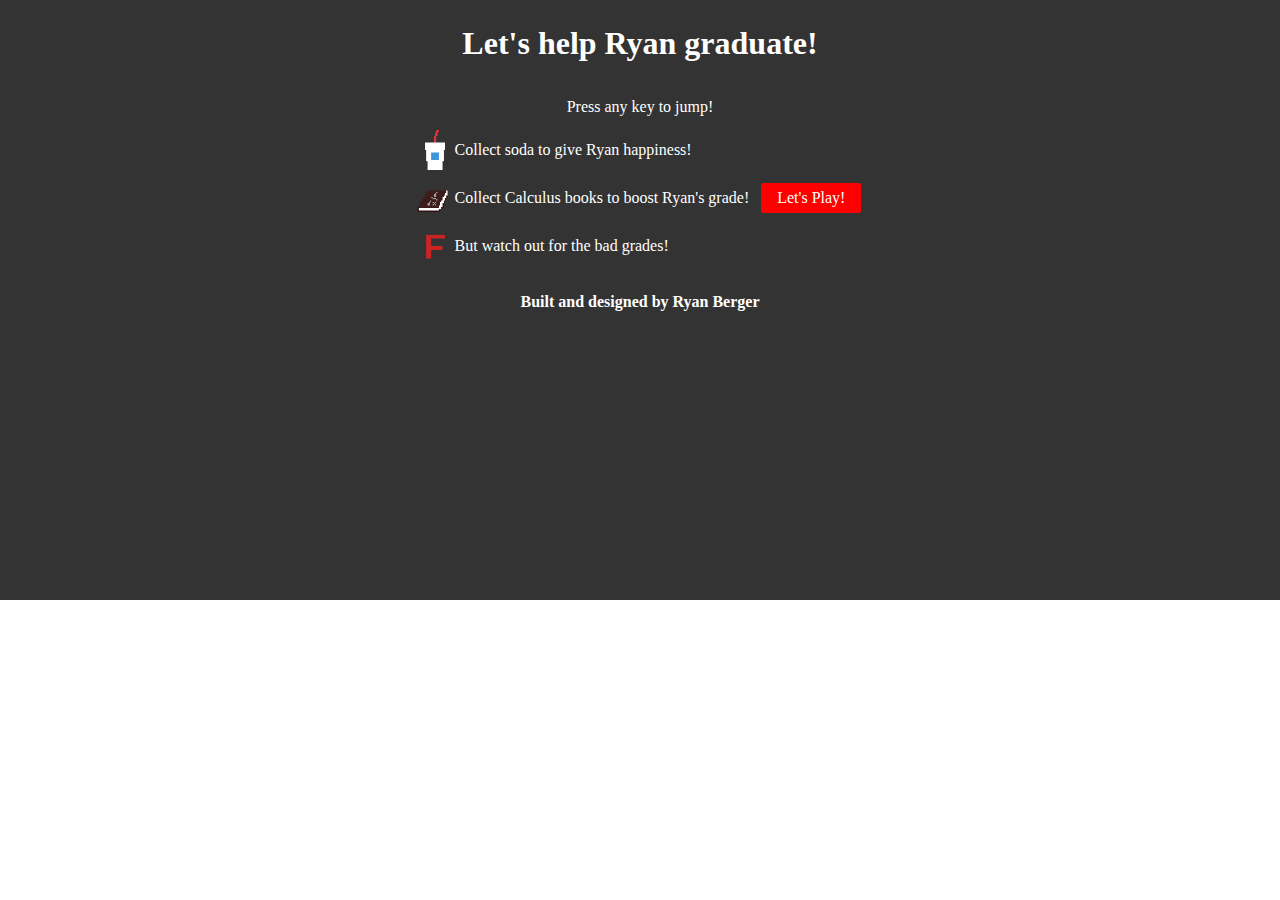
<file: index.html>
<!doctype html>
<html class="no-js" lang="">
    <head>
        <meta charset="utf-8">
        <meta http-equiv="x-ua-compatible" content="ie=edge">
        <title></title>
        <meta name="description" content="">
        <meta name="viewport" content="width=device-width, initial-scale=1">

        <link rel="manifest" href="site.webmanifest">
        <link rel="apple-touch-icon" href="icon.png">
        <!-- Place favicon.ico in the root directory -->

        <link rel="stylesheet" href="css/normalize.css">
        <link rel="stylesheet" href="css/main.css">
    </head>
    <body>
        <!--[if lte IE 9]>
            <p class="browserupgrade">You are using an <strong>outdated</strong> browser. Please <a href="https://browsehappy.com/">upgrade your browser</a> to improve your experience and security.</p>
        <![endif]-->



        <canvas id="game" style="max-height: 600px"></canvas>

        <div class="end-overlay" id="loss">
            <h1 style="color: white">Oh no! Ryan lost his scholarship but don't worry, he still graduated!</h1>
        </div>

        <div class="end-overlay" id="win">
            <h1 style="color: white">Hooray! Ryan graduated!</h1>
        </div>

        <div class="tutorial-overlay">
            <h1 class="tutorial-overlay__title">Let's help Ryan graduate!</h1>
            <div style="align-self: center; padding: 8px">Press any key to jump!</div>
            <div class="tutorial-overlay__body">
                <div class="tutorial-overlay__item-container">
                    <div class="tutorial-overlay__item">
                        <img class="tutorial-overlay__image" src="/img/soda.gif">
                        <div class="tutorial-overlay__description">Collect soda to give Ryan happiness!</div>
                    </div>

                    <div class="tutorial-overlay__item">
                        <img class="tutorial-overlay__image" src="/img/book.gif">
                        <div class="tutorial-overlay__description">Collect Calculus books to boost Ryan's grade!</div>
                    </div>

                    <div class="tutorial-overlay__item">
                        <img class="tutorial-overlay__image" src="/img/bad-grade.gif">
                        <div class="tutorial-overlay__description">But watch out for the bad grades!</div>
                    </div>

                </div>
                <div class="tutorial-overlay__button-container">
                    <div class="tutorial-overlay__ok">Let's Play!</div>
                </div>
            </div>
            <h4 style="align-self: center"> Built and designed by Ryan Berger</h4>
        </div>

        <div class="overlay">
            <h1 style="color: white">Turn your device sideways to guarantee the best experience</h1>
        </div>

        <script src="js/vendor/modernizr-3.5.0.min.js"></script>
        <script src="https://code.jquery.com/jquery-3.2.1.min.js" integrity="sha256-hwg4gsxgFZhOsEEamdOYGBf13FyQuiTwlAQgxVSNgt4=" crossorigin="anonymous"></script>
        <script>window.jQuery || document.write('<script src="js/vendor/jquery-3.2.1.min.js"><\/script>')</script>
        <script src="js/plugins.js"></script>
        <script src="js/player.js"></script>
        <script src="js/enemy.js"></script>
        <script src="js/enemy-manager.js"></script>
        <script src="js/game-manager.js"></script>
        <script src="js/main.js"></script>



        <!-- Global site tag (gtag.js) - Google Analytics -->
        <script async src="https://www.googletagmanager.com/gtag/js?id=UA-119424602-1"></script>
        <script>
            window.dataLayer = window.dataLayer || [];
            function gtag(){dataLayer.push(arguments);}
            gtag('js', new Date());

            gtag('config', 'UA-119424602-1');
        </script>

    </body>
</html>
</file>
<file: css/main.css>
/*! HTML5 Boilerplate v6.0.1 | MIT License | https://html5boilerplate.com/ */

/*
 * What follows is the result of much research on cross-browser styling.
 * Credit left inline and big thanks to Nicolas Gallagher, Jonathan Neal,
 * Kroc Camen, and the H5BP dev community and team.
 */

/* ==========================================================================
   Base styles: opinionated defaults
   ========================================================================== */

html {
    color: #222;
    font-size: 1em;
    line-height: 1.4;
}

/*
 * Remove text-shadow in selection highlight:
 * https://twitter.com/miketaylr/status/12228805301
 *
 * Vendor-prefixed and regular ::selection selectors cannot be combined:
 * https://stackoverflow.com/a/16982510/7133471
 *
 * Customize the background color to match your design.
 */

::-moz-selection {
    background: #b3d4fc;
    text-shadow: none;
}

::selection {
    background: #b3d4fc;
    text-shadow: none;
}

/*
 * A better looking default horizontal rule
 */

hr {
    display: block;
    height: 1px;
    border: 0;
    border-top: 1px solid #ccc;
    margin: 1em 0;
    padding: 0;
}

/*
 * Remove the gap between audio, canvas, iframes,
 * images, videos and the bottom of their containers:
 * https://github.com/h5bp/html5-boilerplate/issues/440
 */

audio,
canvas,
iframe,
img,
svg,
video {
    vertical-align: middle;
}

/*
 * Remove default fieldset styles.
 */

fieldset {
    border: 0;
    margin: 0;
    padding: 0;
}

/*
 * Allow only vertical resizing of textareas.
 */

textarea {
    resize: vertical;
}

/* ==========================================================================
   Browser Upgrade Prompt
   ========================================================================== */

.browserupgrade {
    margin: 0.2em 0;
    background: #ccc;
    color: #000;
    padding: 0.2em 0;
}

/* ==========================================================================
   Author's custom styles
   ========================================================================== */

















/* ==========================================================================
   Helper classes
   ========================================================================== */

/*
 * Hide visually and from screen readers
 */

.hidden {
    display: none !important;
}

/*
 * Hide only visually, but have it available for screen readers:
 * https://snook.ca/archives/html_and_css/hiding-content-for-accessibility
 *
 * 1. For long content, line feeds are not interpreted as spaces and small width
 *    causes content to wrap 1 word per line:
 *    https://medium.com/@jessebeach/beware-smushed-off-screen-accessible-text-5952a4c2cbfe
 */

.visuallyhidden {
    border: 0;
    clip: rect(0 0 0 0);
    -webkit-clip-path: inset(50%);
    clip-path: inset(50%);
    height: 1px;
    margin: -1px;
    overflow: hidden;
    padding: 0;
    position: absolute;
    width: 1px;
    white-space: nowrap; /* 1 */
}

/*
 * Extends the .visuallyhidden class to allow the element
 * to be focusable when navigated to via the keyboard:
 * https://www.drupal.org/node/897638
 */

.visuallyhidden.focusable:active,
.visuallyhidden.focusable:focus {
    clip: auto;
    -webkit-clip-path: none;
    clip-path: none;
    height: auto;
    margin: 0;
    overflow: visible;
    position: static;
    width: auto;
    white-space: inherit;
}

/*
 * Hide visually and from screen readers, but maintain layout
 */

.invisible {
    visibility: hidden;
}

/*
 * Clearfix: contain floats
 *
 * For modern browsers
 * 1. The space content is one way to avoid an Opera bug when the
 *    `contenteditable` attribute is included anywhere else in the document.
 *    Otherwise it causes space to appear at the top and bottom of elements
 *    that receive the `clearfix` class.
 * 2. The use of `table` rather than `block` is only necessary if using
 *    `:before` to contain the top-margins of child elements.
 */

.clearfix:before,
.clearfix:after {
    content: " "; /* 1 */
    display: table; /* 2 */
}

.clearfix:after {
    clear: both;
}

/* ==========================================================================
   EXAMPLE Media Queries for Responsive Design.
   These examples override the primary ('mobile first') styles.
   Modify as content requires.
   ========================================================================== */

@media only screen and (min-width: 35em) {
    /* Style adjustments for viewports that meet the condition */
}

@media print,
       (-webkit-min-device-pixel-ratio: 1.25),
       (min-resolution: 1.25dppx),
       (min-resolution: 120dpi) {
    /* Style adjustments for high resolution devices */
}

/* ==========================================================================
   Print styles.
   Inlined to avoid the additional HTTP request:
   http://www.phpied.com/delay-loading-your-print-css/
   ========================================================================== */

@media print {
    *,
    *:before,
    *:after {
        background: transparent !important;
        color: #000 !important; /* Black prints faster:
                                   http://www.sanbeiji.com/archives/953 */
        box-shadow: none !important;
        text-shadow: none !important;
    }

    a,
    a:visited {
        text-decoration: underline;
    }

    a[href]:after {
        content: " (" attr(href) ")";
    }

    abbr[title]:after {
        content: " (" attr(title) ")";
    }

    /*
     * Don't show links that are fragment identifiers,
     * or use the `javascript:` pseudo protocol
     */

    a[href^="#"]:after,
    a[href^="javascript:"]:after {
        content: "";
    }

    pre {
        white-space: pre-wrap !important;
    }
    pre,
    blockquote {
        border: 1px solid #999;
        page-break-inside: avoid;
    }

    /*
     * Printing Tables:
     * http://css-discuss.incutio.com/wiki/Printing_Tables
     */

    thead {
        display: table-header-group;
    }

    tr,
    img {
        page-break-inside: avoid;
    }

    p,
    h2,
    h3 {
        orphans: 3;
        widows: 3;
    }

    h2,
    h3 {
        page-break-after: avoid;
    }
}

body {
    /*width: 100vw;*/
    /*height: 100vh;*/
    position: relative;
    display: flex;
    justify-content: center;
    align-content: center;
    align-items: center;
}

canvas {
    align-self: center;
}


.overlay {
    display: flex;
    flex-direction: column;
    justify-content: center;
    position: absolute;
    top: 0;
    width: 100vw;
    height: 100vh;
    background: rgba(0, 0, 0, .8);
}

.overlay > h1 {
    align-self: center;
    text-align: center;
    padding: 8px;
}

.end-overlay {
    position: absolute;
    top: 0;
    width: 100vw;
    background: rgba(0, 0, 0, .8);
    display: none;
    flex-direction: column;
    justify-content: center;
}

.end-overlay > h1 {
    text-align: center;
    padding: 8px;
}

.graduation-button {
    background: red;
    color: white;
    text-decoration: none;
    align-self: center;
}

@media screen and (orientation:portrait) and (min-width: 500px){
    .overlay {
        display: flex;
        flex-direction: column;
        justify-content: center;
    }

    .overlay > h1 {
        align-self: center;
    }
}

@media screen and (orientation:landscape)  {
    .overlay {
        display: none;
    }
}

.tutorial-overlay {
    position: absolute;
    top: 0;
    width: 100vw;
    background: rgba(0, 0, 0, .8);
    color: white;
    display: flex;
    flex-direction: column;
}

.tutorial-overlay__item-container {
    display: flex;
    flex-direction: column;
}

.tutorial-overlay__body {
    display: flex;
    justify-content: center;
}

.tutorial-overlay__button-container {
    display: flex;
    flex: 0 1 auto;
    justify-content: center;
    padding: 8px;
}

.tutorial-overlay__ok {
    background: red;
    align-self: center;
    padding: 4px 16px;
    border-radius: 2px;
}

.tutorial-overlay__title {
    align-self: center;
}

.tutorial-overlay__item {
    display: flex;
    padding: 4px;
}

.tutorial-overlay__image {
    align-self: center;
    width: 40px;
    height: 40px;
}

.tutorial-overlay__description {
    align-self: center;
}
</file>
